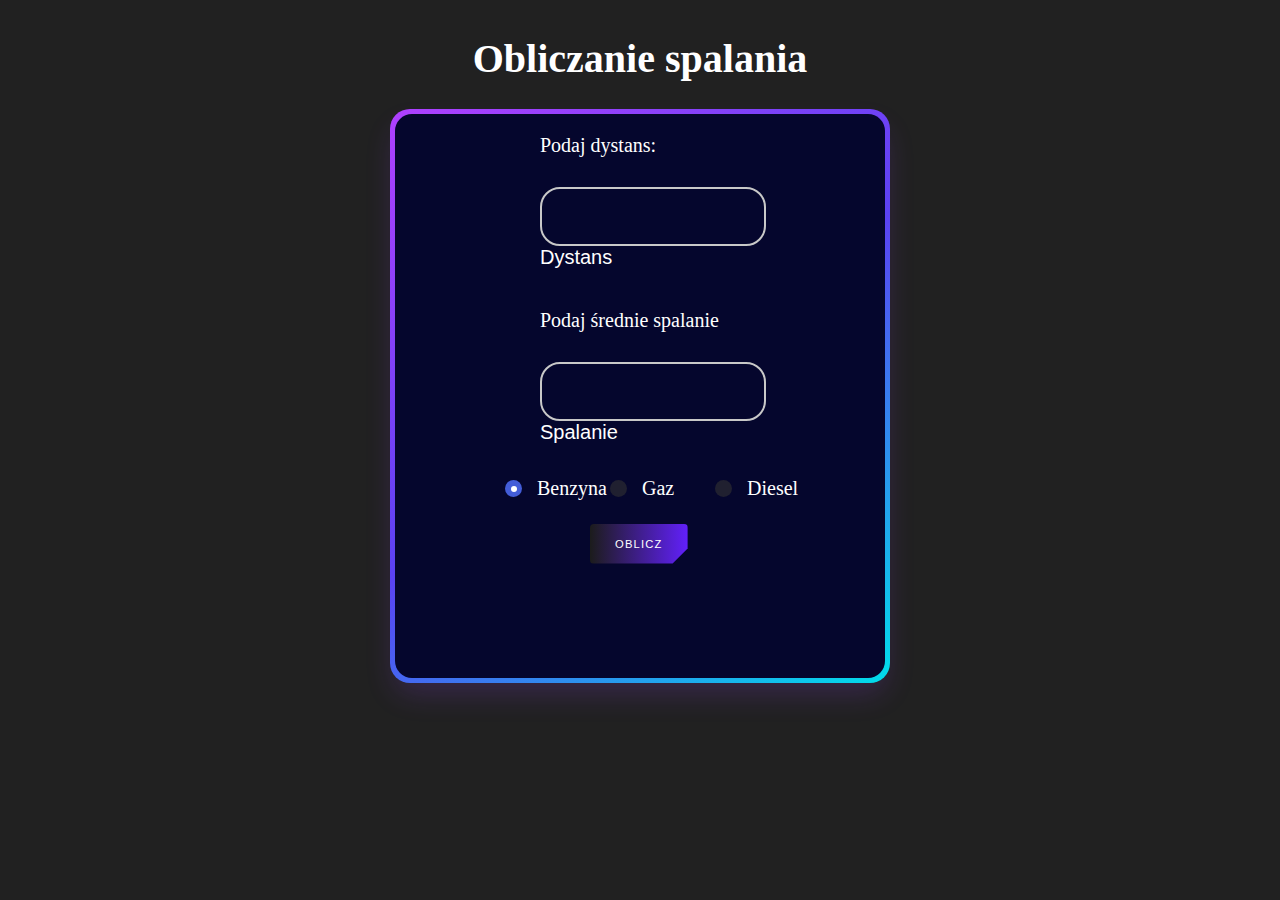
<file: spalanie.html>
<!DOCTYPE html>
<html lang="pl">
<head>
    <meta charset="UTF-8">
    <meta http-equiv="X-UA-Compatible" content="IE=edge">
    <meta name="viewport" content="width=device-width, initial-scale=1.0">
    <link rel="stylesheet" href="styles.css">
<link rel="preconnect" href="https://fonts.googleapis.com">
<link rel="preconnect" href="https://fonts.gstatic.com" crossorigin>
<link href="https://fonts.googleapis.com/css2?family=Michroma&family=Silkscreen&display=swap" rel="stylesheet">
    <title>Spalanie</title>
    <script>
        function x(){
            if( document.getElementById( "ben" ).checked )
 return 6.47;
 if( document.getElementById( "gaz" ).checked )
 return 3.19;
 if( document.getElementById( "on" ).checked )
 return 6.57;
        }

        function spalanie(){
            var d = Number( document.getElementById("d").value);
            var s = Number( document.getElementById("s").value);
            var out = document.getElementById("w");
            var licz = (s*100)/d;
            var km = (licz/100) * x();
            var cal = km*d;

            if (d != 0){
                out.innerHTML = "Spalanie: " + licz.toFixed(2)  + " L/100km<br />";
                out.innerHTML += "Szacunkowy koszt przejzdu 1km to: " + km.toFixed(2) + "zł<br/>";
                out.innerHTML += "Szacunkowy koszt przejzdu: " + cal.toFixed(2) + "zł";
            }else
                out.innerHTML = "Dystans musi być liczbą dodatnią!";
        }
    </script>
    <style>
       

</style>
</head>
<div class="nav"><h1>Obliczanie spalania </h1></div>
<div class="card">
    <div class="card__content">
        <p>Podaj dystans:</p>
        <div class="inputGroup">
            
            <input type="number" id="d" required="" autocomplete="off" style="margin-top: 10px;">
            <label for="name">Dystans</label>
        </div><br>
        <p>Podaj średnie spalanie</p>
        <div class="inputGroup">
            
            <input type="number" id="s" required="" autocomplete="off" style="margin-top: 10px;">
            <label for="name">Spalanie</label>
        </div>
        <br>
        <form name="paliwo">
        <div class="radio-input">
            <label class="label">
              <input
                type="radio"
                id="ben"
                checked=""
                name="value-radio"
                value="6.47"
              />
              <p class="text">Benzyna</p>
            </label>
            <label class="label">
              <input type="radio" id="gaz" name="value-radio" value="3.19" />
              <p class="text">Gaz</p>
            </label>
            <label class="label">
              <input type="radio" id="on" name="value-radio" value="6.57" />
              <p class="text">Diesel</p>
            </label>
          </div>
        </form>




        <button type="submit" onclick="spalanie()">
            OBLICZ
        </button>
        <p id="w" style="margin-left: -45px;"></p>
    </div></div>
    </body>
</html>
</file>
<file: styles.css>
body{
    background-color: #212121;
    font-size: 20px;
}
.nav{
    justify-content: center;
    display: flex;
    align-items: center;
    color: white;
}
.card {
    width: 490px;
    height: 564px;
    border-radius: 20px;
    padding: 5px;
    box-shadow: rgba(151, 65, 252, 0.2) 0 15px 30px -5px;
    background-image: linear-gradient(144deg,#AF40FF, #5B42F3 50%,#00DDEB);
    justify-content: center;
    display: flex;
    align-items: center;
    margin-top: auto;
    margin-left: auto;
    margin-right: auto;
  }
  
  .card__content {
    background: rgb(5, 6, 45);
    color: white;
    
    border-radius: 17px;
    width: 100%;
    height: 100%;
    padding-left: 145px;
  }




  .inputGroup {
    font-family: 'Segoe UI', sans-serif;
    margin: 1em 0 1em 0;
    max-width: 190px;
    position: relative;
    color: white;
  }
  
  .inputGroup input {
    font-size: 100%;
    padding: 0.8em;
    outline: none;
    border: 2px solid rgb(200, 200, 200);
    background-color: transparent;
    border-radius: 20px;
    width: 100%;
    color: white;
  }
  
  .inputGroup label {
    font-size: 100%;
    position: absolute;
    left: 0;
    
    pointer-events: none;
    transition: all 0.3s ease;
    color: white;
  }
  
  .inputGroup :is(input:focus, input:valid)~label {
    transform: translateY(-230%) scale(.9);
    margin: 0em;
    margin-left: 1.3em;
    padding: 0.4em;
    background-color: transparent;
  }
  
  .inputGroup :is(input:focus, input:valid) {
    border-color: rgb(150, 150, 200);
  }





 
button {
    border-radius: .25rem;
    text-transform: uppercase;
    font-style: normal;
    font-weight: 400;
    padding-left: 25px;
    padding-right: 25px;
    color: #fff;
    -webkit-clip-path: polygon(0 0,0 0,100% 0,100% 0,100% calc(100% - 15px),calc(100% - 15px) 100%,15px 100%,0 100%);
    clip-path: polygon(0 0,0 0,100% 0,100% 0,100% calc(100% - 15px),calc(100% - 15px) 100%,15px 100%,0 100%);
    height: 40px;
    font-size: 0.7rem;
    line-height: 14px;
    letter-spacing: 1.2px;
    transition: .2s .1s;
    background-image: linear-gradient(90deg,#1c1c1c,#6220fb);
    border: 0 solid;
    overflow: hidden;
    margin-top: 10px;
    margin-left: 50px;
  }
  
  button:hover {
    cursor: pointer;
    transition: all .3s ease-in;
    padding-right: 30px;
    padding-left: 30px;
  }







  .radio-input {
    display: flex;
    
    gap: 10px;
  }
  
  .radio-input * {
    box-sizing: border-box;
    padding: 0;
    margin: 0;
  }
  
  .radio-input label {
    display: flex;
    align-items: center;
    gap: 15px;
    padding: 0px 20px;
    width: 150px;
    cursor: pointer;
    height: 50px;
    position: relative;
    margin-left: -55px;
  }
  
  .radio-input label::before {
    position: absolute;
    content: "";
    top: 50%;
    left: 50%;
    transform: translate(-50%, -50%);
    width: 220px;
    height: 45px;
    z-index: -1;
    transition: all 0.3s cubic-bezier(0.68, -0.55, 0.265, 1.55);
    border-radius: 10px;
    border: 2px solid transparent;
  }
  .radio-input label:hover::before {
    transition: all 0.2s ease;
    background-color: #2a2e3c;
  }
  
  .radio-input .label:has(input:checked)::before {
    background-color: #2d3750;
    border-color: #435dd8;
    height: 50px;
  }
  .radio-input .label .text {
    color: #fff;
  }
  
  .radio-input .label input[type="radio"] {
    background-color: #202030;
    appearance: none;
    width: 17px;
    height: 17px;
    border-radius: 50%;
    display: flex;
    justify-content: center;
    align-items: center;
  }
  .radio-input .label input[type="radio"]:checked {
    background-color: #435dd8;
    -webkit-animation: puls 0.7s forwards;
    animation: pulse 0.7s forwards;
  }
  
  .radio-input .label input[type="radio"]:before {
    content: "";
    width: 6px;
    height: 6px;
    border-radius: 50%;
    transition: all 0.1s cubic-bezier(0.165, 0.84, 0.44, 1);
    background-color: #fff;
    transform: scale(0);
  }
  
  .radio-input .label input[type="radio"]:checked::before {
    transform: scale(1);
  }
  
  @keyframes pulse {
    0% {
      box-shadow: 0 0 0 0 rgba(255, 255, 255, 0.4);
    }
    70% {
      box-shadow: 0 0 0 8px rgba(255, 255, 255, 0);
    }
    100% {
      box-shadow: 0 0 0 0 rgba(255, 255, 255, 0);
    }
  }
</file>
